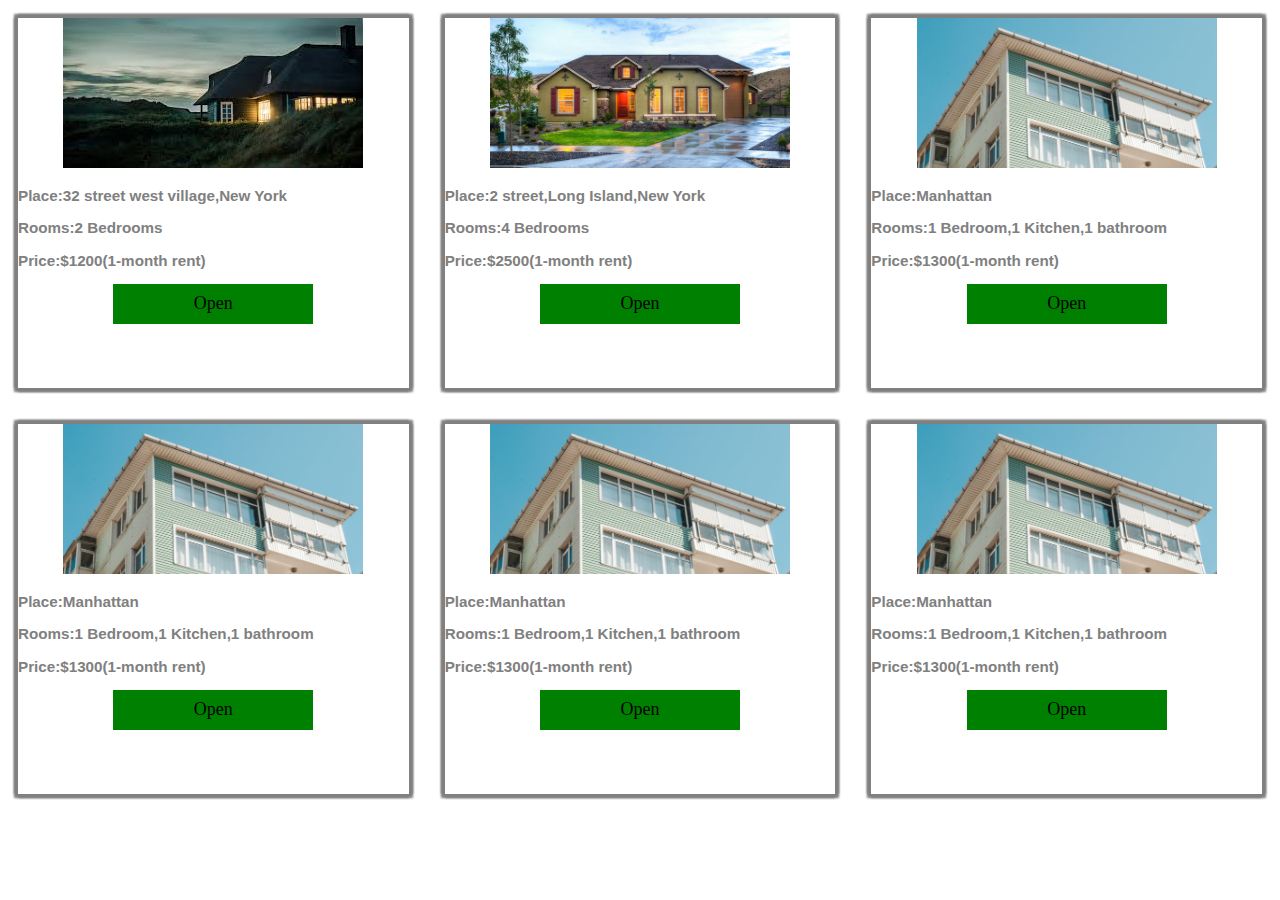
<file: explorehouses.html>
<!DOCTYPE html>
<html lang="en">

<head>
  <meta charset="UTF-8">
  <meta name="viewport" content="width=device-width, initial-scale=1.0">
  <link rel="icon" href="images/icon2.jpeg">
  <link rel="stylesheet" href="explore.css">
  <title>Houses</title>
</head>

<body>

  <div class="parent-class">
    <div class="image-block">
      <img src="images/picturedetails.jpeg" alt="house-image" loading="eager">
      <figcaption>
        <h3>Place:32 street west village,New York</h3>
      </figcaption>
      <figcaption>
        <h3>Rooms:2 Bedrooms</h3>
      </figcaption>
      <figcaption>
        <h3>Price:$1200(1-month rent)</h3>
      </figcaption>
      <a href="houseone.html"><button class="open-block">Open</button></a>
    </div>
    <div class="image-block">
      <img src="images/housetwo.jpg" alt="house-image" loading="eager">
      <figcaption>
        <h3>Place:2 street,Long Island,New York</h3>
      </figcaption>
      <figcaption>
        <h3>Rooms:4 Bedrooms</h3>
      </figcaption>
      <figcaption>
        <h3>Price:$2500(1-month rent)</h3>
      </figcaption>
      <a href="housetwo.html"><button class="open-block">Open</button></a>
    </div>
    <div class="image-block">
      <img src="images/housethree.jpg" alt="house-image" loading="eager">
      <figcaption>
        <h3>Place:Manhattan</h3>
      </figcaption>
      <figcaption>
        <h3>Rooms:1 Bedroom,1 Kitchen,1 bathroom</h3>
      </figcaption>
      <figcaption>
        <h3>Price:$1300(1-month rent)</h3>
      </figcaption>
      <a href="housethree.html"><button class="open-block">Open</button></a>
    </div>
    <div class="image-block">
      <img src="images/housethree.jpg" alt="house-image" loading="eager">
      <figcaption>
        <h3>Place:Manhattan</h3>
      </figcaption>
      <figcaption>
        <h3>Rooms:1 Bedroom,1 Kitchen,1 bathroom</h3>
      </figcaption>
      <figcaption>
        <h3>Price:$1300(1-month rent)</h3>
      </figcaption>
      <a href="housethree.html"><button class="open-block">Open</button></a>
    </div>
    <div class="image-block">
      <img src="images/housethree.jpg" alt="house-image" loading="eager">
      <figcaption>
        <h3>Place:Manhattan</h3>
      </figcaption>
      <figcaption>
        <h3>Rooms:1 Bedroom,1 Kitchen,1 bathroom</h3>
      </figcaption>
      <figcaption>
        <h3>Price:$1300(1-month rent)</h3>
      </figcaption>
      <a href="housethree.html"><button class="open-block">Open</button></a>
    </div>
    <div class="image-block">
      <img src="images/housethree.jpg" alt="house-image" loading="eager">
      <figcaption>
        <h3>Place:Manhattan</h3>
      </figcaption>
      <figcaption>
        <h3>Rooms:1 Bedroom,1 Kitchen,1 bathroom</h3>
      </figcaption>
      <figcaption>
        <h3>Price:$1300(1-month rent)</h3>
      </figcaption>
      <a href="housethree.html"><button class="open-block">Open</button></a>
    </div>
  </div>

</body>

</html>
</file>
<file: explore.css>
.parent-class{
 display: flex;
 gap:1rem;
 flex-wrap:wrap;
}
.image-block{
  flex-grow: 1;
  flex-shrink: 0;
  flex-basis: auto;
}
















































/*
.block {
  display: grid;
  grid-template-columns: repeat(4,1fr);
  
}*/

.image-block {
  border: 2px solid;
  width: 300px;
  height: 370px;
  text-align: center;
  box-shadow: 2px 2px 2px 2px gray, -2px -2px 2px 2px gray, 2px -2px 2px 2px gray, -2px 2px 2px 2px gray;
  border: none;
  margin: 10px;
}

.image-block figcaption {
  text-align: start;
  font-family: Verdana, Geneva, Tahoma, sans-serif;
  font-size: small;
  color: grey;
}

.open-block {
  width: 200px;
  height: 40px;
  border: none;
  background-color: green;
  color: black;
  font-family: "Poppins";
  font-size: large;
  font-weight: 500;
}

.open-block:hover {
  cursor: pointer;
  background-color: darkgreen;
  transition: 0.5s;
}

.image-block img {
  width: 300px;
  height: 150px;
  object-fit: cover;
}































/*
@media screen and (max-width:650px) {
  .block {
    display: grid;
    grid-template-columns: repeat(1,1fr);
  }

  .image-block {
    border: 2px solid;
    width: 2  00px;
    height: 370px;
    text-align: center;
    box-shadow: 2px 2px 2px 2px gray, -2px -2px 2px 2px gray, 2px -2px 2px 2px gray, -2px 2px 2px 2px gray;
    border: none;
  }

  .image-block img {
    width: 200px;
    height: 150px;
    object-fit: cover;
  }

  .image-block figcaption {
    text-align: start;
    font-family: Verdana, Geneva, Tahoma, sans-serif;
    font-size: smaller;
    color: grey;
  }

  .open-block {
    width: 150px;
    height: 40px;
    border: none;
    background-color: green;
    color: black;
    font-family: "Poppins";
    font-size: large;
    font-weight: 500;
  }
}*/
</file>
